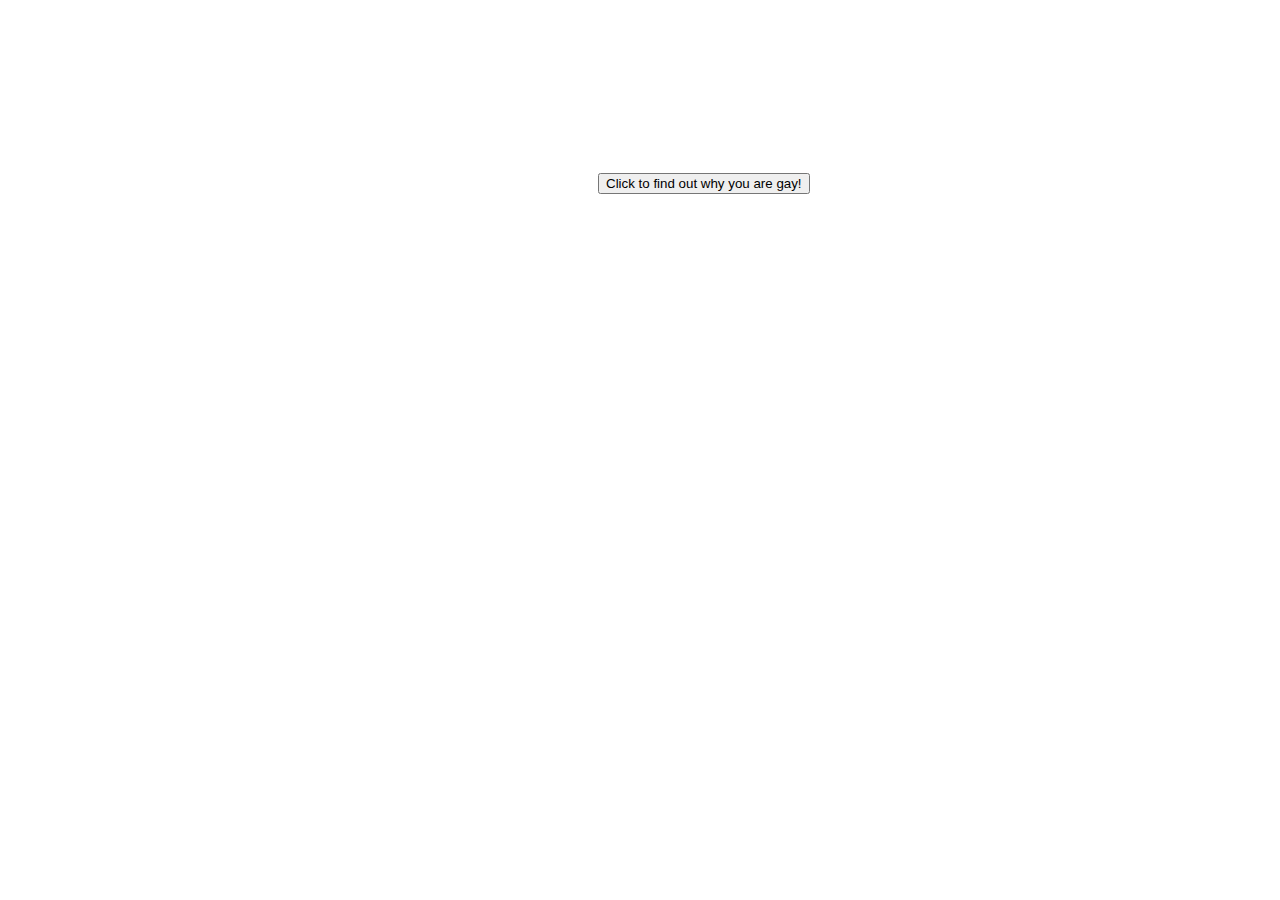
<file: gay/index.html>
<!DOCTYPE html>
<html>
	<head>
		<title>Why you're gay.</title>
	</head>
	<body>
		<audio id="a">
			<source src="yougay.ogg" type="audio/ogg">
			Your browser does not support the audio element.
		</audio>
		<image visible="false" id="b" src="stickbug.gif" width="178" height="180"></image>
		<image visible="false" id="c" src="stickmin.gif" width="180" height="180"></image>
		<image visible="false" id="d" src="rickbugg.gif"></image>
		<script>
			document.getElementById("b").style.visibility = "hidden"
			document.getElementById("c").style.visibility = "hidden"
			document.getElementById("d").style.visibility = "hidden"
			function play() {
				document.getElementById('a').play()
				document.getElementById("b").style.visibility = "visible"
				document.getElementById("c").style.visibility = "visible"
				document.getElementById("d").style.visibility = "visible"
			}
		</script>
		<button onclick="setTimeout(play, 1000); this.parentNode.removeChild(this);">Click to find out why you are gay!</button>
	</body>
</html>
</file>
